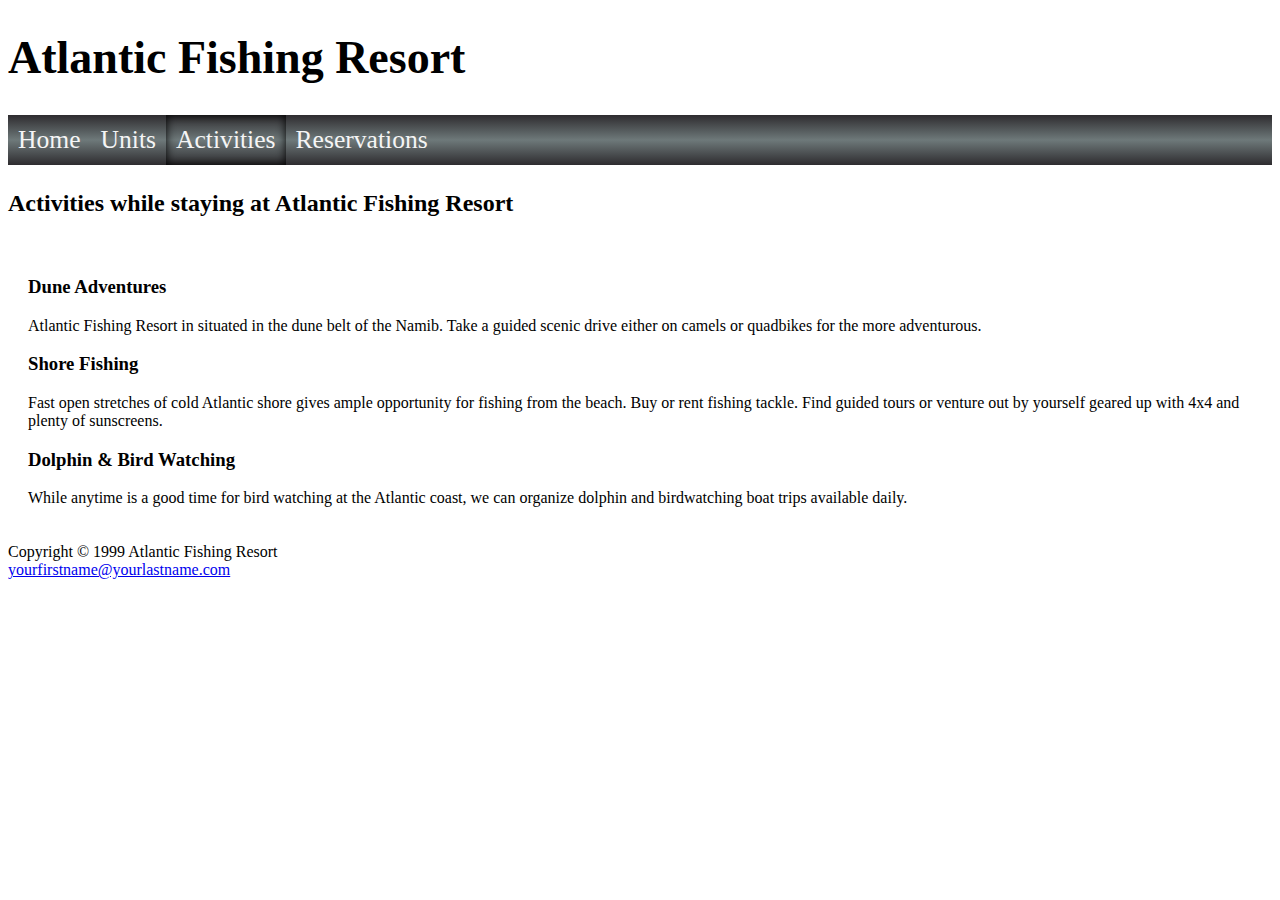
<file: activities.html>
<!DOCTYPE html>
<html lang="en">
<head>
    <meta name="description"
          content="Describes activities at Atlantic Fishing Resort. Activities are Hiking,Kayaking, and Bird Watching">
    <meta charset="utf-8">
    <meta name="viewport" content="width=device-width, initial-scale=1.0">
    <title>Atlantic Fishing Resort :: Units</title>
    <link rel="stylesheet" href="css/atlantic.css">

    <!--[if lt IE 9]>
    <script src="https://cdnjs.cloudflare.com/ajax/libs/html5shiv/3.7.3/html5shiv.js"></script>
    <![endif]-->

    <script src="/js/hiddenNav.js"></script>
    <!-- Completed files -->
</head>

<body>
<div>
    <header>
        <h1>Atlantic Fishing Resort</h1>
        <div id="mySidenav" class="sideNav">
            <a href="javascript:void(0)" class="closebtn" onclick="closeNav()">&times;</a>
            <a href="index.html">Home</a>
            <a href="units.html">Units</a>
            <a href="#" class="active">Activities</a>
            <a href="reservations.html">Reservations</a>
        </div>
        <div id="main">
            <span style="font-size:24px;cursor:pointer" onclick="openNav()">&#9776; Menu</span>
        </div>
        <div class="mainNav">
            <nav>
                <ul>
                    <li>
                        <a href="index.html">Home</a>
                    </li>
                    <li>
                        <a href="units.html">Units</a>
                    </li>
                    <li>
                        <a href="#" class="active">Activities</a>
                    </li>
                    <li>
                        <a href="reservations.html">Reservations</a>
                    </li>
                </ul>
            </nav>
        </div>
    </header>
    <main>
        <h2>Activities while staying at Atlantic Fishing Resort</h2>
        <article id="activity-focus">
            <div>
                <h3>Dune Adventures</h3>
                <p><span class="resort">Atlantic Fishing Resort</span> in situated in the dune belt of the Namib. Take a
                    guided
                    scenic drive either on camels or quadbikes for the more adventurous.</p>
            </div>
            <div>
                <h3>Shore Fishing</h3>
                <p>Fast open stretches of cold Atlantic shore gives ample opportunity for fishing from the beach. Buy or
                    rent
                    fishing tackle. Find guided tours or venture out by yourself geared up with 4x4 and plenty of
                    sunscreens.</p>
            </div>
            <div>
                <h3>Dolphin &amp; Bird Watching</h3>
                <p>While anytime is a good time for bird watching at the Atlantic coast, we can organize dolphin and
                    birdwatching
                    boat trips available daily.</p>
            </div>
        </article>
    </main>
    <footer>
        Copyright © 1999 Atlantic Fishing Resort<br>
        <a href="mailto:yourfirstname@yourlastname.com">yourfirstname@yourlastname.com</a>
    </footer>
</div>
</body>
</html>
</file>
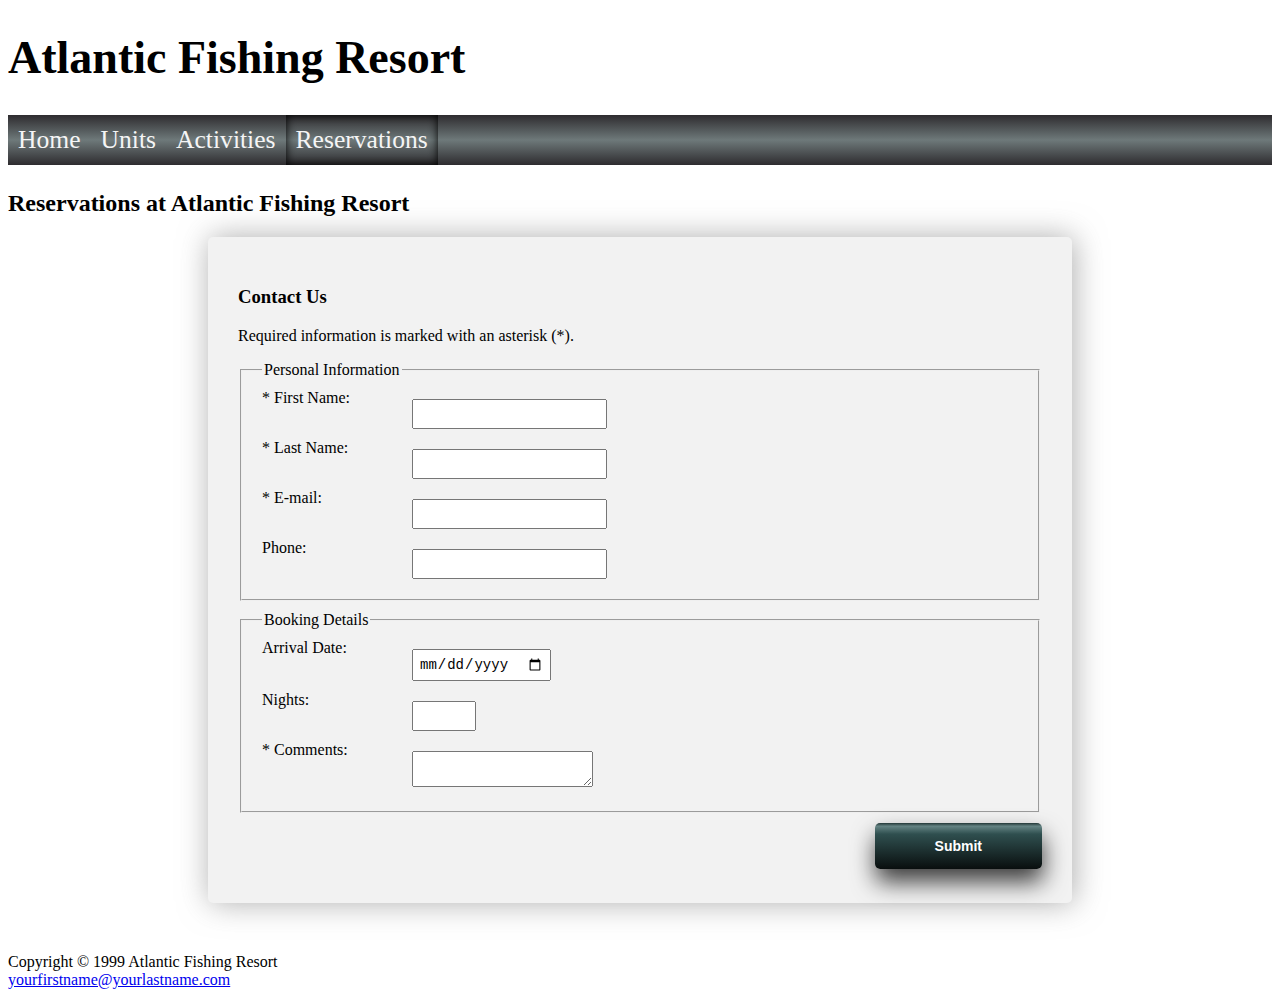
<file: reservations.html>
<!DOCTYPE html>
<html lang="en">
<head>
    <meta name="description"
          content=" Reservations page for Atlantic Fishing Resort. Set a reservation at a luxurious resort in Namibia.">
    <meta charset="utf-8">
    <meta name="viewport" content="width=device-width, initial-scale=1.0">
    <title>Atlantic Fishing Resort :: Reservations</title>
    <link rel="stylesheet" href="css/atlantic.css">

    <!--[if lt IE 9]>
    <script src="https://cdnjs.cloudflare.com/ajax/libs/html5shiv/3.7.3/html5shiv.js"></script>
    <![endif]-->

    <script src="/js/hiddenNav.js"></script>
    <!-- Completed files -->
</head>

<body>
<div>
    <header>
        <h1>Atlantic Fishing Resort</h1>
        <div id="mySidenav" class="sideNav">
            <a href="javascript:void(0)" class="closebtn" onclick="closeNav()">&times;</a>
            <a href="index.html">Home</a>
            <a href="units.html">Units</a>
            <a href="activities.html">Activities</a>
            <a href="#" class="active">Reservations</a>
        </div>
        <div id="main">
            <span style="font-size:24px;cursor:pointer" onclick="openNav()">&#9776; Menu</span>
        </div>
        <div class="mainNav">
            <nav>
                <ul>
                    <li>
                        <a href="index.html">Home</a>
                    </li>
                    <li>
                        <a href="units.html">Units</a>
                    </li>
                    <li>
                        <a href="activities.html">Activities</a>
                    </li>
                    <li>
                        <a href="#" class="active">Reservations</a>
                    </li>
                </ul>
            </nav>
        </div>
    </header>
    <main>
        <h2>Reservations at Atlantic Fishing Resort</h2>
        <div class="form-padding">
            <form method="post" action="http://webdevbasics.net/scripts/pacific.php">
                <div class="container">
                    <h3>Contact Us</h3>
                    <p>Required information is marked with an asterisk (*).</p>
                    <fieldset>
                        <legend>Personal Information</legend>
                        <div class="row">
                            <div class="col-25">
                                <label for="myFName">* First Name:</label>
                            </div>
                            <div class="col-75">
                                <input type="text" name="myFName" id="myFName" required="required">
                            </div>
                        </div>
                        <div class="row">
                            <div class="col-25">
                                <label for="myLName">* Last Name:</label>
                            </div>
                            <div class="col-75">
                                <input type="text" name="myLName" id="myLName" required="required">
                            </div>
                        </div>
                        <div class="row">
                            <div class="col-25">
                                <label for="myEmail">* E-mail:</label>
                            </div>
                            <div class="col-75">
                                <input type="email" name="myEmail" id="myEmail" required="required">
                            </div>
                        </div>
                        <div class="row">
                            <div class="col-25">
                                <label for="myPhone">Phone:</label>
                            </div>
                            <div class="col-75">
                                <input type="tel" name="myPhone" id="myPhone">
                            </div>
                        </div>
                    </fieldset>
                    <fieldset>
                        <legend>Booking Details</legend>
                        <div class="row">
                            <div class="col-25">
                                <label for="myDate">Arrival Date:</label>
                            </div>
                            <div class="col-75">
                                <input type="date" name="myDate" id="myDate">
                            </div>
                        </div>
                        <div class="row">
                            <div class="col-25">
                                <label for="myNights">Nights:</label>
                            </div>
                            <div class="col-75">
                                <input type="number" name="myNights" id="myNights" min="1" max="14">
                            </div>
                        </div>
                        <div class="row">
                            <div class="col-25">
                                <label for="myComments">* Comments:</label>
                            </div>
                            <div class="col-75">
                                <textarea name="myComments" id="myComments" rows="2" cols="20"
                                          required="required"></textarea>
                            </div>
                        </div>
                    </fieldset>
                    <input type="submit" id="mySubmit" value="Submit">
                </div>
            </form>
        </div>
    </main>
    <footer>
        Copyright © 1999 Atlantic Fishing Resort<br>
        <a href="mailto:yourfirstname@yourlastname.com">yourfirstname@yourlastname.com</a>
    </footer>
</div>
</body>
</html>
</file>
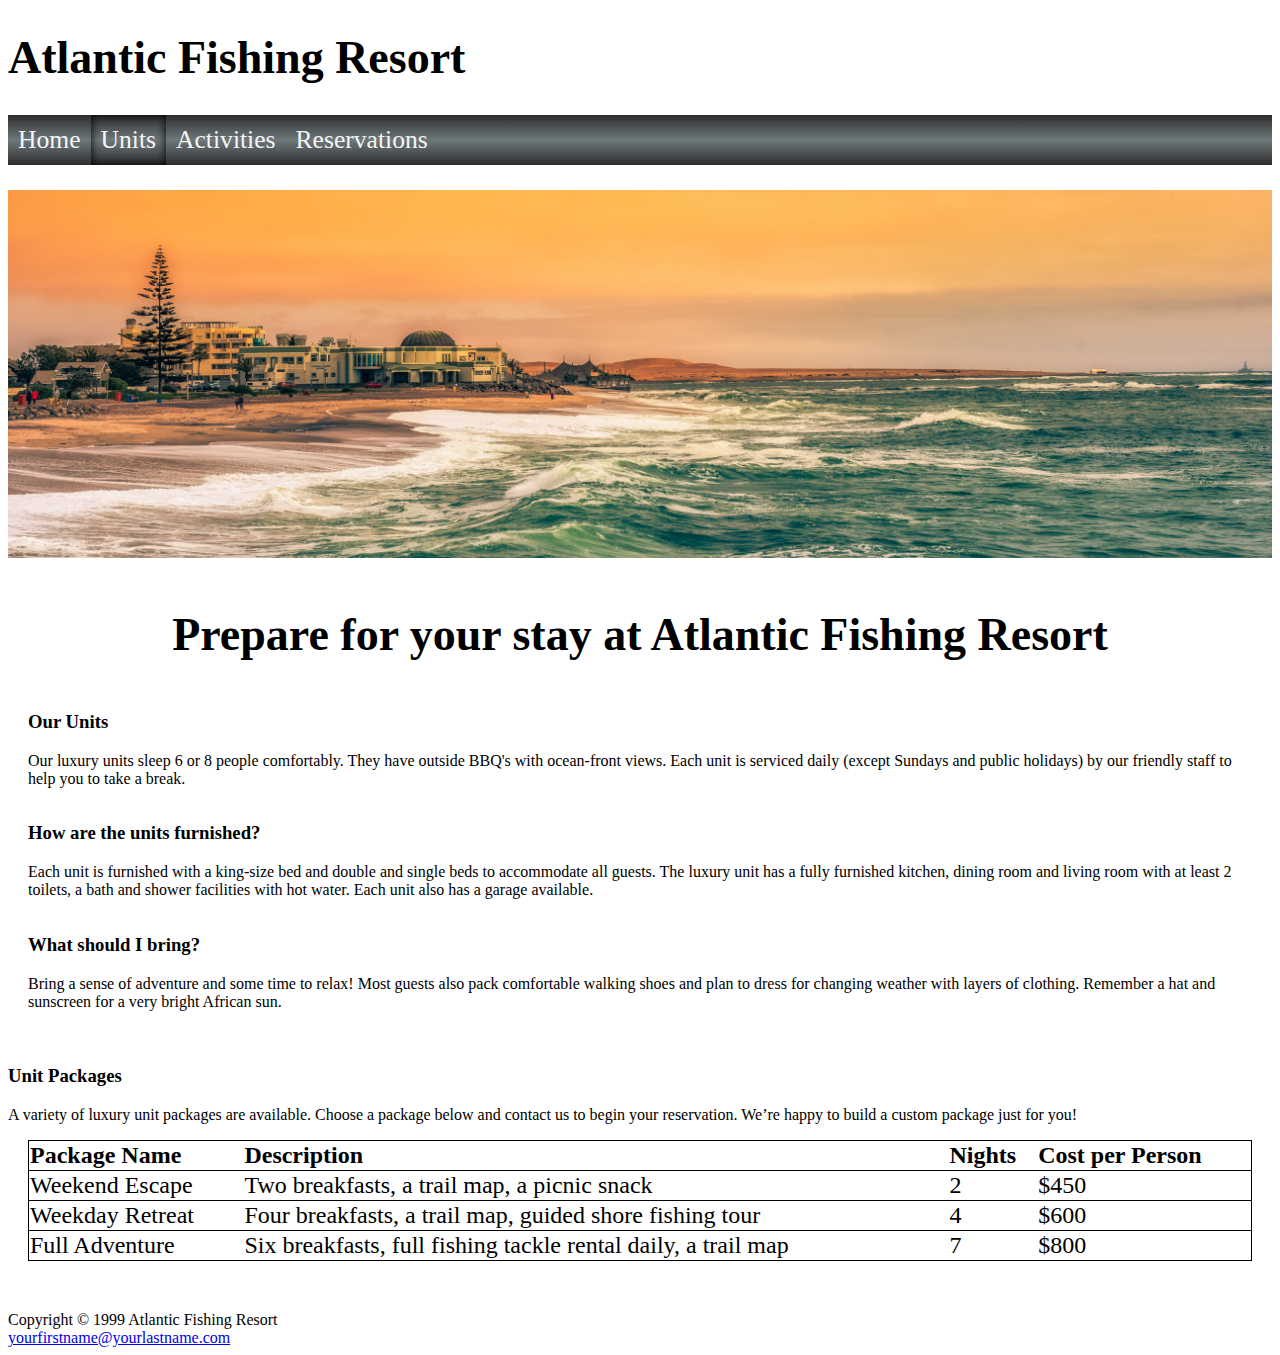
<file: units.html>
<!DOCTYPE html>
<html lang="en">
<head>
    <meta name="description" content="Describes how to prepare your tackle wither by renting or buying">
    <meta charset="utf-8">
    <meta name="viewport" content="width=device-width, initial-scale=1.0">
    <title>Atlantic Fishing Resort :: Tackle</title>
    <link rel="stylesheet" href="css/atlantic.css">

    <!--[if lt IE 9]>
    <script src="https://cdnjs.cloudflare.com/ajax/libs/html5shiv/3.7.3/html5shiv.js"></script>
    <![endif]-->

    <script src="/js/hiddenNav.js"></script>
    <!-- Completed files -->
</head>
<body>
<div>
    <header>
        <h1>Atlantic Fishing Resort</h1>
        <div id="mySidenav" class="sideNav">
            <a href="javascript:void(0)" class="closebtn" onclick="closeNav()">&times;</a>
            <a href="index.html">Home</a>
            <a href="#" class="active">Units</a>
            <a href="activities.html">Activities</a>
            <a href="reservations.html">Reservations</a>
        </div>
        <div id="main">
            <span style="font-size:24px;cursor:pointer" onclick="openNav()">&#9776; Menu</span>
        </div>
        <div class="mainNav">
            <nav>
                <ul>
                    <li>
                        <a href="index.html">Home</a>
                    </li>
                    <li>
                        <a href="#" class="active">Units</a>
                    </li>
                    <li>
                        <a href="activities.html">Activities</a>
                    </li>
                    <li>
                        <a href="reservations.html">Reservations</a>
                    </li>
                </ul>
            </nav>
        </div>
    </header>
    <main>
        <div id="banner">
            <img id="large_image" src="banner_units_large.jpg" alt="Atlantic Coastal Town" hidden="">
            <img id="small_image" src="banner_units_small.jpg" alt="Atlantic Coastal Town">
        </div>
        <div id="hero">
            <h1 style="text-align: center">Prepare for your stay at Atlantic Fishing Resort</h1>
            <article>
                <div class="flex-container">
                    <div>
                        <h3>Our Units</h3>
                        <p>Our luxury units sleep 6 or 8 people comfortably. They have outside BBQ's with ocean-front
                            views. Each unit is serviced daily (except Sundays and public holidays) by our friendly
                            staff
                            to help you to take a break.
                        </p>
                    </div>
                    <div>
                        <h3>How are the units furnished?</h3>
                        <p>Each unit is furnished with a king-size bed and double and single beds to accommodate all
                            guests. The luxury unit has a fully furnished kitchen, dining room and living room with at
                            least 2 toilets, a bath and shower facilities with hot water. Each unit also has a garage
                            available.
                        </p>
                    </div>
                    <div>
                        <h3>What should I bring?</h3>
                        <p>Bring a sense of adventure and some time to relax! Most guests also pack comfortable walking
                            shoes and plan to dress for changing weather with layers of clothing. Remember a hat and
                            sunscreen for a very bright African sun.
                        </p>
                    </div>
                </div>
            </article>
        </div>
        <h3>Unit Packages</h3>
        <p>A variety of luxury unit packages are available. Choose a package below and contact us to begin your
            reservation. We’re happy to build a custom package just for you!</p>
        <div style="padding-left: 20px; padding-right: 20px; padding-bottom: 50px">
            <table>
                <tr>
                    <th>Package Name</th>
                    <th>Description</th>
                    <th>Nights</th>
                    <th>Cost per Person</th>
                </tr>
                <tr>
                    <td>Weekend Escape</td>
                    <td class="text">Two breakfasts, a trail map, a picnic snack</td>
                    <td>2</td>
                    <td>$450</td>
                </tr>
                <tr>
                    <td>Weekday Retreat</td>
                    <td class="text">Four breakfasts, a trail map, guided shore fishing tour</td>
                    <td>4</td>
                    <td>$600</td>
                </tr>
                <tr>
                    <td>Full Adventure</td>
                    <td class="text">Six breakfasts, full fishing tackle rental daily, a trail map</td>
                    <td>7</td>
                    <td>$800</td>
                </tr>
            </table>
        </div>
    </main>
    <footer>
        Copyright © 1999 Atlantic Fishing Resort<br>
        <a href="mailto:yourfirstname@yourlastname.com">yourfirstname@yourlastname.com</a>
    </footer>
</div>
</body>
</html>
</file>
<file: css/atlantic.css>
table {
    width: 100%;
    font-size: 12px;
    border-collapse: collapse;
}

th {
    text-align: left;
}

tr {
    border: 1px solid;
}

/* Form style */
fieldset {
    margin: 10px 2px;
    padding: 10px 20px;
}

/* submit button */
input[type=submit] {
    background: rgb(35, 55, 55);
    background: linear-gradient(180deg, rgba(35, 55, 55, 1) 0%, rgba(100, 131, 131, 1) 7%, rgba(47, 79, 79, 1) 24%, rgba(9, 14, 14, 1) 100%);
    box-shadow: 1px 13px 23px 0 rgba(0, 0, 0, 0.75);
    -webkit-box-shadow: 1px 13px 23px 0 rgba(0, 0, 0, 0.75);
    color: white;
    padding: 15px 60px;
    border: none;
    border-radius: 5px;
    cursor: pointer;
    float: right;
    font-weight: bold;
}

/* change the submit button style on hover */
input[type=submit]:hover {
    background: rgb(35, 55, 55);
    background: linear-gradient(0deg, rgba(35, 55, 55, 1) 0%, rgba(103, 140, 140, 1) 7%, rgba(47, 79, 79, 1) 24%, rgba(9, 14, 14, 1) 100%);
    box-shadow: 1px 1px 10px 0 rgba(0, 0, 0, 0.75);
    -webkit-box-shadow: 1px 1px 10px 0 rgba(0, 0, 0, 0.75);
    color: lightgrey;
    font-weight: bold;
}

/* Focus on field that is being entered*/
input:focus {
    background-color: darkslategrey;
    color: white;
}

.form-padding {
    padding-left: 10px;
    padding-right: 10px;
    padding-bottom: 50px;
}

/* container */
.container {
    margin-top: 20px;
    border-radius: 5px;
    background-color: #f2f2f2;
    padding: 30px 30px 80px;
    box-shadow: 2px 0 31px 0 rgba(145, 145, 145, 0.75);
    -webkit-box-shadow: 2px 0 31px 0 rgba(145, 145, 145, 0.75);
}

/* remove floats after columns*/
.row {
    max-width: 100%;
    margin-bottom: 10px;
}

/* Center the contact form */
#contactForm {
    display: flex;
    justify-content: flex-start;
    align-items: center;
    flex-direction: column;
}

/* Sizing of input fields */
input {
    padding: 5px 5px;
    font-size: 14px;
}

/* Main Nav Bar */
.mainNav nav {
    padding: 0;
}

.mainNav nav a {
    text-decoration: none;
}

.mainNav .active {
    text-decoration-color: lightblue;
    padding: 0 10px;
    background: rgb(34, 34, 34);
    background: linear-gradient(0deg, rgba(34, 34, 34, 1) 0%, rgba(84, 84, 84, 1) 50%, rgba(34, 34, 34, 1) 100%);
    box-shadow: inset 0 0 10px #000000;
}

.mainNav nav ul {
    padding-left: 0;
    list-style-type: none;
    background: rgb(46, 44, 47);
    background: linear-gradient(0deg, rgba(46, 44, 47, 1) 0%, rgba(110, 121, 122, 1) 50%, rgba(46, 44, 47, 1) 100%);
    display: flex;
    justify-content: flex-start;
    align-items: center;
}

.mainNav ul li *[href]:link {
    color: whitesmoke;
    padding: 0 10px;
    background: linear-gradient(0deg, rgba(46, 44, 47, 1) 0%, rgba(110, 121, 122, 1) 50%, rgba(46, 44, 47, 1) 100%);
    display: flex;
    flex-grow: inherit;
}

.mainNav ul li *[href]:visited {
    color: aliceblue;
    padding: 0 10px;
    background: linear-gradient(0deg, rgba(46, 44, 47, 1) 0%, rgba(110, 121, 122, 1) 50%, rgba(46, 44, 47, 1) 100%);
    display: flex;
    flex-grow: inherit;
}

.mainNav ul li *[href]:hover {
    color: lightskyblue;
    padding: 0 10px;
    background: rgb(34, 34, 34);
    background: linear-gradient(0deg, rgba(34, 34, 34, 1) 0%, rgba(84, 84, 84, 1) 50%, rgba(34, 34, 34, 1) 100%);
    box-shadow: inset 0 0 10px #000000;
}

/* Side nav bar */
.sideNav {
    height: 100%;
    width: 0;
    position: fixed;
    z-index: 1;
    top: 0;
    left: 0;
    background-color: #111;
    overflow-x: hidden;
    transition: 0.5s;
    padding-top: 60px;
}

.sideNav a {
    padding: 8px 8px 8px 32px;
    text-decoration: none;
    font-size: 25px;
    color: #818181;
    display: block;
    transition: 0.3s;
}

.sideNav a:hover {
    color: #f1f1f1;
}

.sideNav .closebtn {
    position: absolute;
    top: 0;
    right: 25px;
    font-size: 36px;
    margin-left: 50px;
}

.flex-container {
    display: flex;
    flex-wrap: wrap;
    align-items: flex-start;
    justify-content: space-evenly;
    flex-direction: column;
}

.geoLoc {
    text-align: center;
}

#main {
    transition: margin-left .5s;
    padding: 16px;
}

#hero {
    background-color: white;
    padding: 20px;
    -webkit-duration: 1s;
    -moz-duration: 1s;
    -o-duration: 1s;
    transition-duration: 1s;
}

#hero:hover {
    background-color: #a3bedb;
}

#activity-focus {
    background-color: white;
    padding: 20px;
    -webkit-duration: 1s;
    -moz-duration: 1s;
    -o-duration: 1s;
    transition-duration: 1s;
}

#activity-focus:hover {
    background-color: #c7dcf2;
}

#contact {
    text-align: center;
}

#default-image {
    border-radius: 20px;
    width: 300px;
    position: relative;
    animation-name: image-fun;
    animation-duration: 2s;
}

#book-flight-image, #rent-car-image, #walking-distance-image {
    border-radius: 20px;
    width: 320px;
    position: relative;
    animation-name: image-spin;
    animation-duration: 2s;
}

#toggleWatchBtn {
    width: 180px;
    height: 50px;
    background: rgb(96, 95, 95);
    background: linear-gradient(0deg, rgba(96, 95, 95, 1) 0%, rgba(255, 255, 255, 1) 100%);
    -webkit-duration: .5s;
    -moz-duration: .5s;
    -o-duration: .5s;
    transition-duration: .5s;
}

#toggleWatchBtn:hover {
    width: 250px;
    height: 60px;
    font-size: 16px;
}

@keyframes image-fun {
    0% {
        left: -500px;
        top: -300px;
        -webkit-transform: rotateZ(0deg);
        -moz-transform: rotateZ(0deg);
        -o-transform: rotateZ(0deg);
        transform: rotateZ(0deg);
        width: 10px;
    }
    100% {
        left: 0px;
        top: 0px;
        -webkit-transform: rotateZ(360deg);
        -moz-transform: rotateZ(360deg);
        -o-transform: rotateZ(360deg);
        transform: rotateZ(360deg);
        width: 300px;
    }
}

@keyframes image-spin {
    0% {
        left: 0;
        top: 100px;
        -webkit-transform: rotateY(0deg);
        -moz-transform: rotateY(0deg);
        -o-transform: rotateY(0deg);
        transform: rotateY(0deg);
        width: 10px;
    }
    100% {
        left: 0;
        top: 0;
        -webkit-transform: rotateY(360deg);
        -moz-transform: rotateY(360deg);
        -o-transform: rotateY(360deg);
        transform: rotateY(360deg);
        width: 300px;
    }
}

/* iPhone and Android (Portrait) */
@media screen and (max-width: 320px) {
    .sidenav {
        padding-top: 15px;
    }

    .sidenav a {
        font-size: 18px;
    }

    .mainNav {
        display: none;
    }

    h1 {
        font-size: 20px;
    }

    video {
        display: none;
    }
}

@media screen and (max-width: 479px) {
    .mainNav {
        display: none;
    }

    h1 {
        font-size: 20px;
    }

    video {
        display: none;
    }

    img#small_image {
        width: 100%;
    }
}

/* iPhone and Android (Landscape) */
@media screen and (min-width: 480px) {
    table {
        font-size: 16px;
    }

    .sideNav {
        display: none;
    }

    /* column for the label */
    .col-25 {
        float: left;
        text-align: left;
        width: 150px;
    }

    /* column for the input fields */
    .col-75 {
        margin-left: 130px;
        max-width: 100%;
        padding-top: 10px;
    }

    #main {
        display: none;
    }

    .mainNav nav ul {
        height: 40px;
        font-size: 1rem;
    }

    .mainNav ul li *[href] {
        line-height: 40px;
        height: 40px;
    }

    @keyframes image-fun {
        0% {
            left: -500px;
            top: -300px;
            -webkit-transform: rotateZ(0deg);
            -moz-transform: rotateZ(0deg);
            -o-transform: rotateZ(0deg);
            transform: rotateZ(0deg);
            width: 10px;
        }
        100% {
            left: 0px;
            top: 0px;
            -webkit-transform: rotateZ(360deg);
            -moz-transform: rotateZ(360deg);
            -o-transform: rotateZ(360deg);
            transform: rotateZ(360deg);
            width: 650px;
        }
    }

    @keyframes image-spin {
        0% {
            left: 0;
            top: 100px;
            -webkit-transform: rotateY(0deg);
            -moz-transform: rotateY(0deg);
            -o-transform: rotateY(0deg);
            transform: rotateY(0deg);
            width: 10px;
        }

        100% {
            left: 0;
            top: 0;
            -webkit-transform: rotateY(360deg);
            -moz-transform: rotateY(360deg);
            -o-transform: rotateY(360deg);
            transform: rotateY(360deg);
            width: 650px;
        }
    }

    #default-image {
        border-radius: 20px;
        width: 100%;
        position: relative;
        animation-name: image-fun;
        animation-duration: 2s;
    }

    #book-flight-image, #rent-car-image, #walking-distance-image {
        border-radius: 20px;
        width: 650px;
        position: relative;
        animation-name: image-spin;
        animation-duration: 2s;
    }

    h1 {
        font-size: 24px;
    }

    video {
        display: none;
    }

    img#small_image {
        width: 100%;
    }
}

/* iPad (portrait) */
@media screen and (min-width: 768px) {

    .mainNav nav ul {
        height: 50px;
        font-size: 1.4rem;
    }

    .mainNav ul li *[href] {
        line-height: 50px;
        height: 50px;
    }

    .form-padding {
        padding-left: 100px;
        padding-right: 100px;
    }

    img#small_image {
        display: none;
    }

    #default-image {
        width: 650px;
    }

    img#large_image {
        display: block;
        width: 100%;
    }

    .flex-container {
        flex-direction: row;
    }

    h1 {
        font-size: 36px;
    }

    video {
        display: inline-block;
    }
}

/* Standard Resolution Monitors */
@media screen and (min-width: 1024px) {
    table {
        font-size: 24px;
    }

    .mainNav nav ul {
        height: 50px;
        font-size: 1.6rem;
    }

    .mainNav ul li *[href] {
        line-height: 50px;
        height: 50px;
    }

    .form-padding {
        padding-left: 200px;
        padding-right: 200px;
    }

    h1 {
        font-size: 46px;
    }
}

/* High Resolution Monitors */
@media screen and (min-width: 1366px) {

    .mainNav nav ul {
        height: 50px;
        font-size: 2rem;
    }

    .mainNav ul li *[href] {
        line-height: 50px;
        height: 50px;
    }

    .form-padding {
        padding-left: 300px;
        padding-right: 300px;
    }
}
</file>
